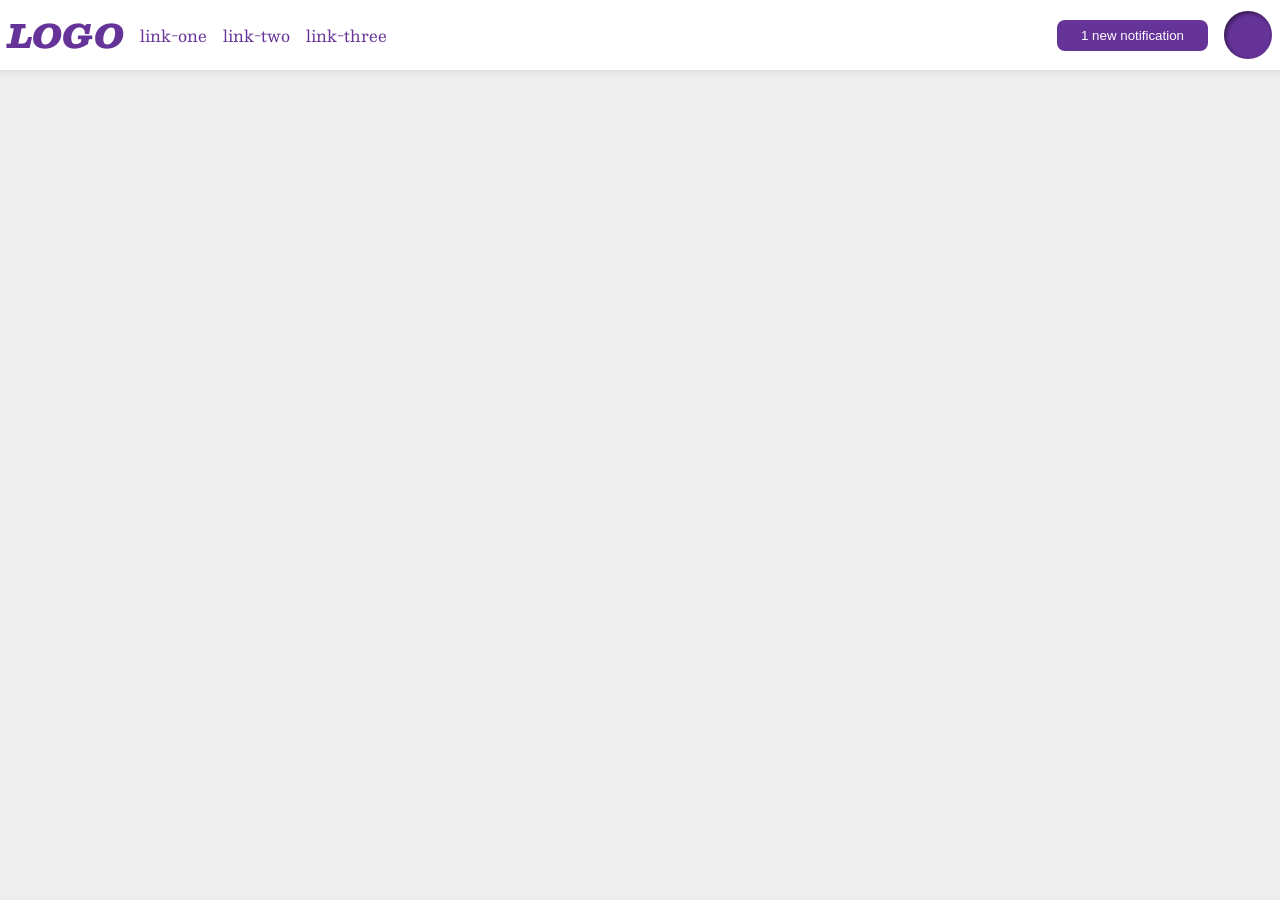
<file: foundations/flex/03-flex-header-2/index.html>
<!DOCTYPE html>
<html lang="en">
  <head>
    <meta charset="UTF-8">
    <meta http-equiv="X-UA-Compatible" content="IE=edge">
    <meta name="viewport" content="width=device-width, initial-scale=1.0">
    <title>Flex Header 2</title>
    <link rel="stylesheet" href="style.css">
  </head>
  <body>
    <div class="header">
      <div class="left">
      <div class="logo">
        LOGO
      </div>
      <ul class="links">
        <li><a href="https://google.com">link-one</a></li>
        <li><a href="https://google.com">link-two</a></li>
        <li><a href="https://google.com">link-three</a></li>
      </ul>
      </div>
      <div class="right">
      <button class="notifications">
        1 new notification
      </button>
      <div class="profile-image"></div>
      </div>
    </div>
  </body>
</html>
</file>
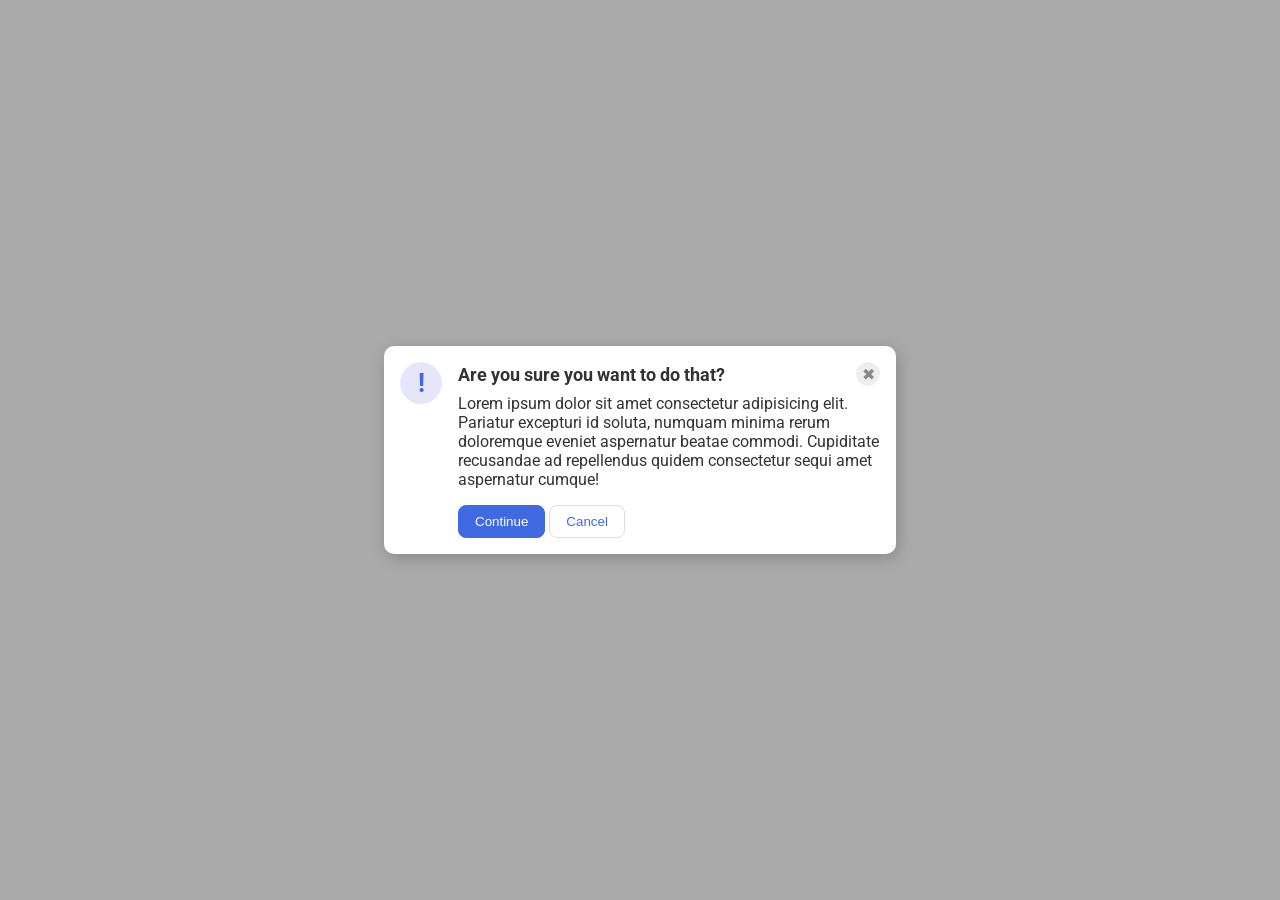
<file: foundations/flex/05-flex-modal/index.html>
<!DOCTYPE html>
<html lang="en">
  <head>
    <meta charset="UTF-8">
    <meta http-equiv="X-UA-Compatible" content="IE=edge">
    <meta name="viewport" content="width=device-width, initial-scale=1.0">
    <link rel="stylesheet" href="style.css">
    <title>Modal</title>
  </head>
  <body>
    <div class="modal">
      
      <div class="icon">!</div>
      <div class="container">
      <div class="header">Are you sure you want to do that?
      <button class="close-button">✖</button>
      </div>
      <div class="text">Lorem ipsum dolor sit amet consectetur adipisicing elit. Pariatur excepturi id soluta, numquam minima rerum doloremque eveniet aspernatur beatae commodi. Cupiditate recusandae ad repellendus quidem consectetur sequi amet aspernatur cumque!</div>
      <button class="continue">Continue</button>
      <button class="cancel">Cancel</button>
      </div>
    </div>
  </body>
</html>
</file>
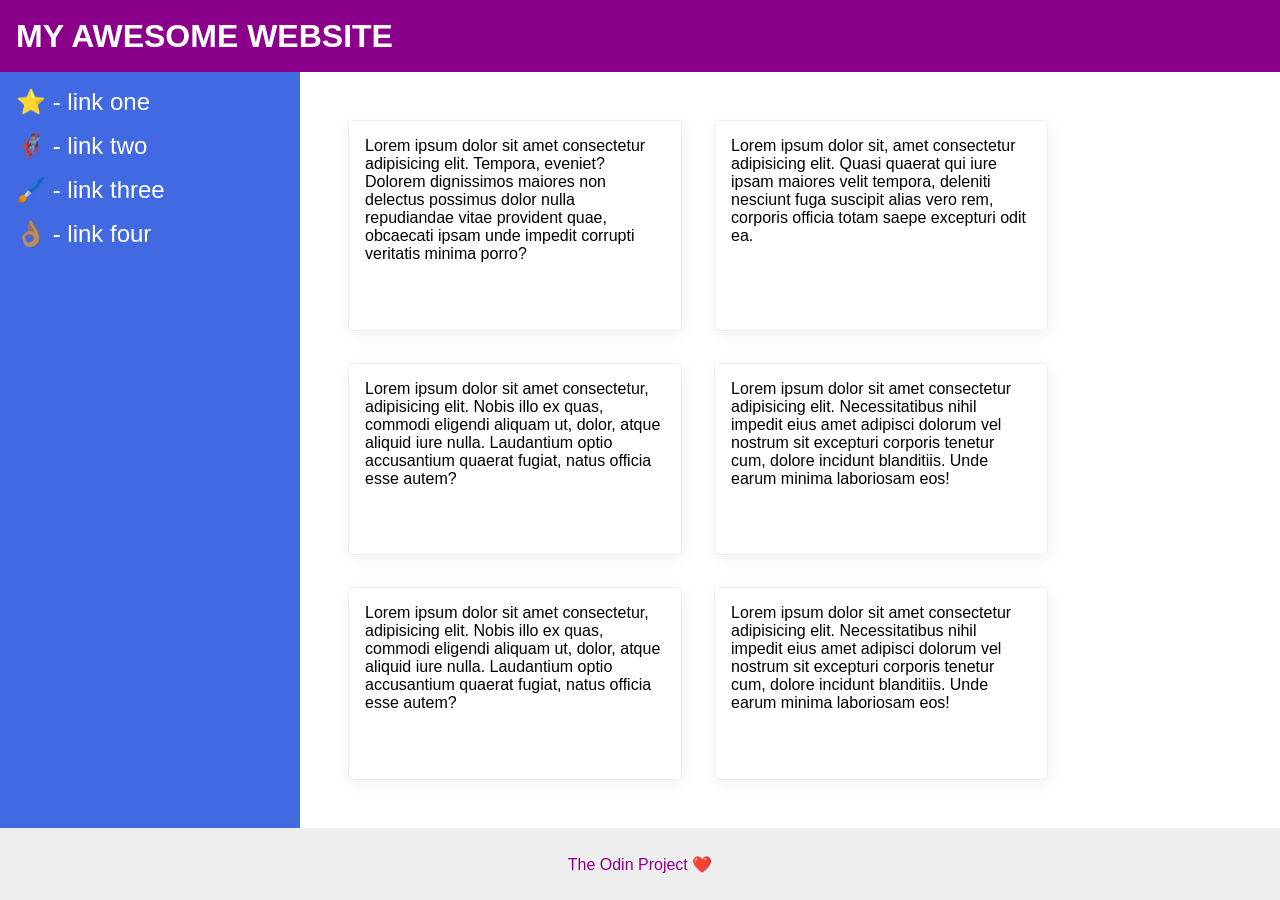
<file: foundations/flex/07-flex-layout-2/index.html>
<!DOCTYPE html>
<html lang="en">
  <head>
    <meta charset="UTF-8">
    <meta http-equiv="X-UA-Compatible" content="IE=edge">
    <meta name="viewport" content="width=device-width, initial-scale=1.0">
    <title>The Holy Grail</title>
    <link rel="stylesheet" href="style.css">
  </head>
  <body>
    <div class="header">
      MY AWESOME WEBSITE
    </div>
    
    <div class="body">
    <div class="sidebar">
      <ul>
        <li><a href="#">⭐ - link one</a></li>
        <li><a href="#">🦸🏽‍♂️ - link two</a></li>
        <li><a href="#">🖌️ - link three</a></li>
        <li><a href="#">👌🏽 - link four</a></li>
      </ul>
    </div>
    

    <div class="container">
    <div class="card">Lorem ipsum dolor sit amet consectetur adipisicing elit. Tempora, eveniet? Dolorem dignissimos maiores non delectus possimus dolor nulla repudiandae vitae provident quae, obcaecati ipsam unde impedit corrupti veritatis minima porro?</div>
    <div class="card">Lorem ipsum dolor sit, amet consectetur adipisicing elit. Quasi quaerat qui iure ipsam maiores velit tempora, deleniti nesciunt fuga suscipit alias vero rem, corporis officia totam saepe excepturi odit ea.</div>
    <div class="card">Lorem ipsum dolor sit amet consectetur, adipisicing elit. Nobis illo ex quas, commodi eligendi aliquam ut, dolor, atque aliquid iure nulla. Laudantium optio accusantium quaerat fugiat, natus officia esse autem?</div>
    <div class="card">Lorem ipsum dolor sit amet consectetur adipisicing elit. Necessitatibus nihil impedit eius amet adipisci dolorum vel nostrum sit excepturi corporis tenetur cum, dolore incidunt blanditiis. Unde earum minima laboriosam eos!</div>
    <div class="card">Lorem ipsum dolor sit amet consectetur, adipisicing elit. Nobis illo ex quas, commodi eligendi aliquam ut, dolor, atque aliquid iure nulla. Laudantium optio accusantium quaerat fugiat, natus officia esse autem?</div>
    <div class="card">Lorem ipsum dolor sit amet consectetur adipisicing elit. Necessitatibus nihil impedit eius amet adipisci dolorum vel nostrum sit excepturi corporis tenetur cum, dolore incidunt blanditiis. Unde earum minima laboriosam eos!</div>
    </div>

    </div>
    <div class="footer">
      The Odin Project ❤️
    </div>
  </body>
</html>
</file>
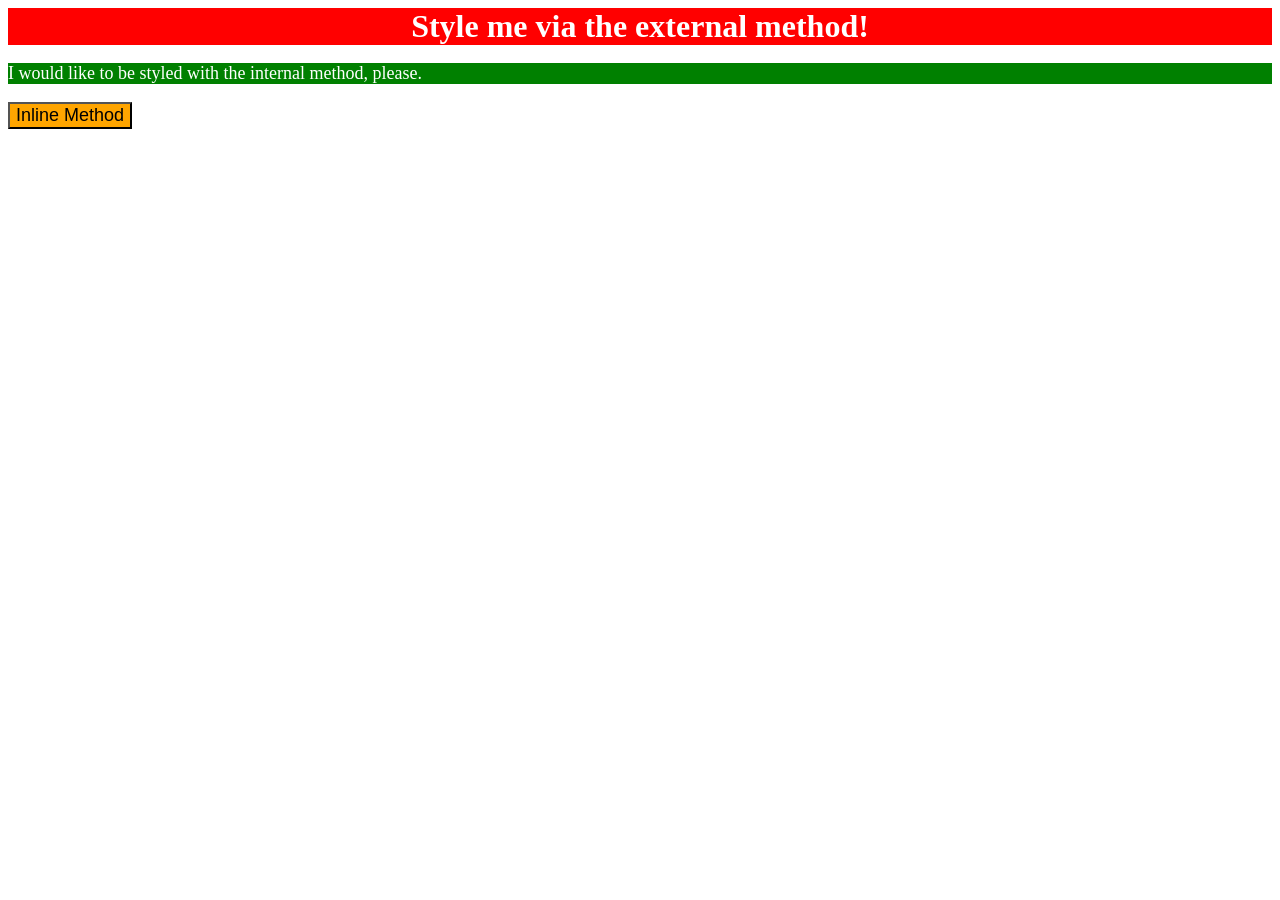
<file: foundations/intro-to-css/01-css-methods/index.html>
<!DOCTYPE html>
<html lang="en">
  <head>
    <meta charset="UTF-8">
    <meta http-equiv="X-UA-Compatible" content="IE=edge">
    <meta name="viewport" content="width=device-width, initial-scale=1.0">
    <title>Methods for Adding CSS</title>
    <link rel="stylesheet" href="index.css">
    <style>
      p{
        background-color: green;
        color: white;
        font-size: 18px;
      }
    </style>
  </head>
  <body>
    <div>Style me via the external method!</div>
    <p>I would like to be styled with the internal method, please.</p>
    <button style="background-color: orange; font-size: 18px;">Inline Method</button>
  </body>
</html>
</file>
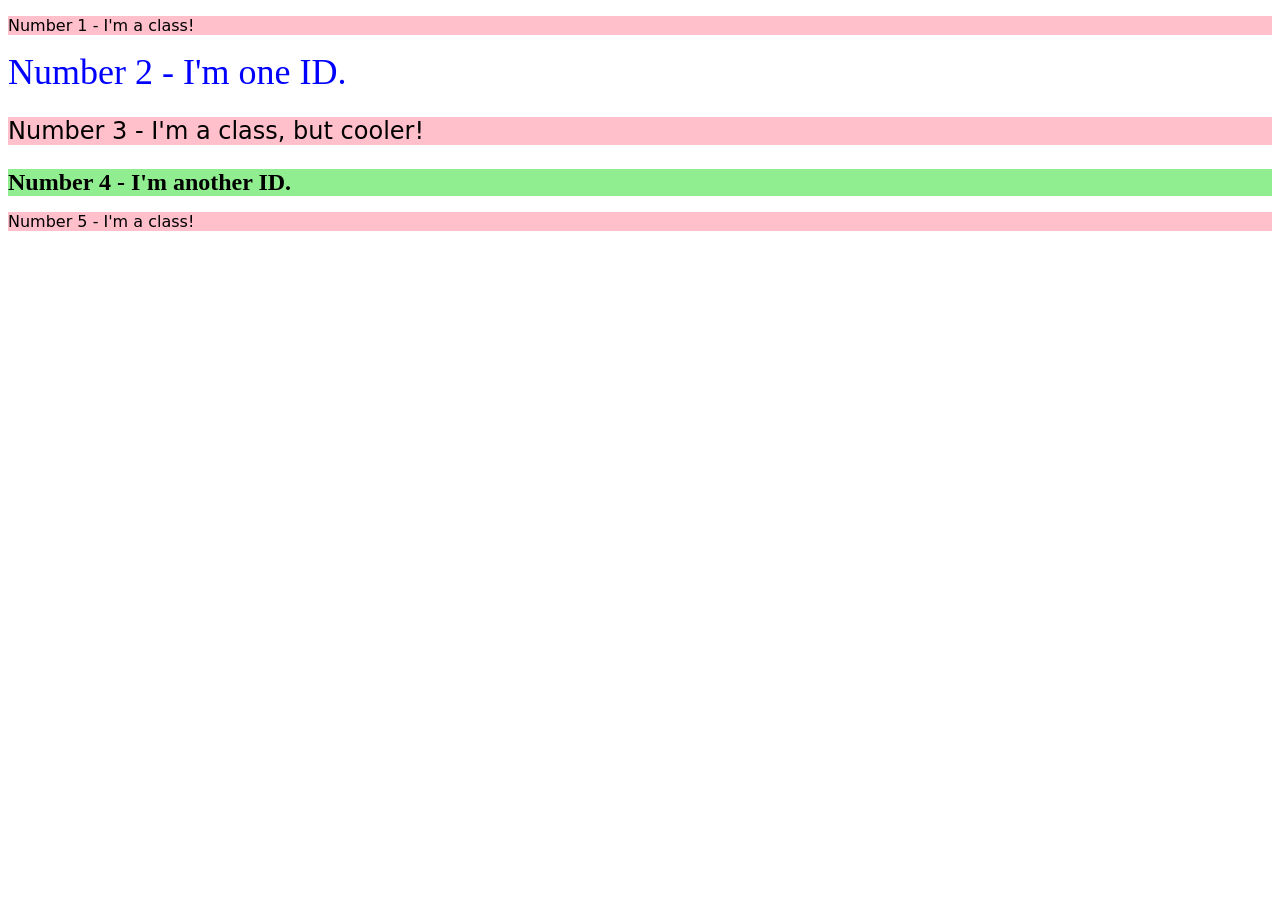
<file: foundations/intro-to-css/02-class-id-selectors/index.html>
<!DOCTYPE html>
<html lang="en">
  <head>
    <meta charset="UTF-8">
    <meta http-equiv="X-UA-Compatible" content="IE=edge">
    <meta name="viewport" content="width=device-width, initial-scale=1.0">
    <title>Class and ID Selectors</title>
    <link rel="stylesheet" href="style.css">
  </head>
  <body>
    <p class="odd">Number 1 - I'm a class!</p>
    <div id="second">Number 2 - I'm one ID.</div>
    <p class="odd font-size">Number 3 - I'm a class, but cooler!</p>
    <div id="fourth">Number 4 - I'm another ID.</div>
    <p class="odd">Number 5 - I'm a class!</p>
  </body>
</html>
</file>
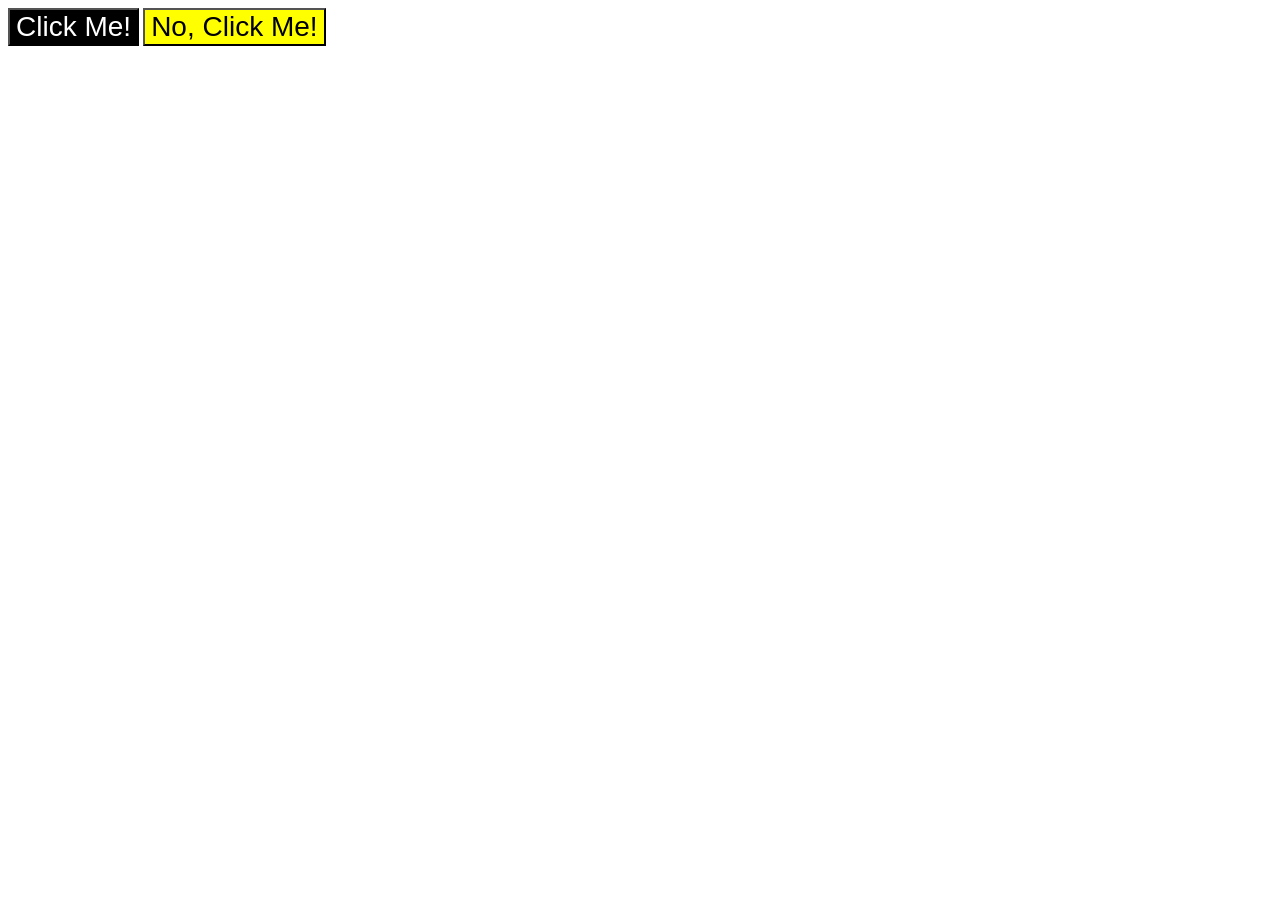
<file: foundations/intro-to-css/03-grouping-selectors/index.html>
<!DOCTYPE html>
<html lang="en">
  <head>
    <meta charset="UTF-8">
    <meta http-equiv="X-UA-Compatible" content="IE=edge">
    <meta name="viewport" content="width=device-width, initial-scale=1.0">
    <title>Grouping Selectors</title>
    <link rel="stylesheet" href="style.css">
  </head>
  <body>
    <button class="button-one">Click Me!</button>
    <button class="button-two">No, Click Me!</button>
  </body>
</html>
</file>
<file: foundations/flex/03-flex-header-2/style.css>
/* this is some magical font-importing.  
you'll learn about it later. */
@import url('https://fonts.googleapis.com/css2?family=Besley:ital,wght@0,400;1,900&display=swap');

body {
  margin: 0;
  background: #eee;
  font-family: Besley, serif;
}

.header {
  background: white;
  border-bottom: 1px solid #ddd;
  box-shadow: 0 0 8px rgba(0,0,0,.1);
  display: flex;
  justify-content: space-between;
  padding: 8px;
}

.profile-image {
  background: rebeccapurple;
  box-shadow: inset 2px 2px 4px rgba(0,0,0,.5);
  border-radius: 50%;
  width: 48px;
  height: 48px;
}

.logo {
  color: rebeccapurple;
  font-size: 32px;
  font-weight: 900;
  font-style: italic;
}

button {
  border: none;
  border-radius: 8px;
  background: rebeccapurple;
  color: white;
  padding: 8px 24px;
}

a {
  /* this removes the line under our links */
  text-decoration: none;
  color: rebeccapurple;
}

ul {
  list-style-type: none;
  display: flex;
  margin: 0;
  padding: 0;
  gap: 16px;
}

.left, .right{
  display: flex;
  align-items: center;
  gap: 16px;
}
</file>
<file: foundations/flex/05-flex-modal/style.css>
@import url('https://fonts.googleapis.com/css2?family=Roboto:wght@400;700&display=swap');

html, body {
  height: 100%;
}

body {
  font-family: Roboto, sans-serif;
  margin: 0;
  background: #aaa;
  color: #333;
  /* I'll give you this one for free lol */
  display: flex;
  align-items: center;
  justify-content: center;
}

.modal {
  background: white;
  width: 480px;
  border-radius: 10px;
  box-shadow: 2px 4px 16px rgba(0,0,0,.2);
  display: flex;
  gap: 16px;
  padding: 16px;
}

.icon {
  color: royalblue;
  font-size: 26px;
  font-weight: 700;
  background: lavender;
  width: 42px;
  height: 42px;
  border-radius: 50%;
  display: flex;
  align-items: center;
  justify-content: center;
}

.close-button {
  background: #eee;
  border-radius: 50%;
  color: #888;
  font-weight: 400;
  font-size: 16px;
  height: 24px;
  width: 24px;
  display: flex;
  align-items: center;
  justify-content: center;
  border: 1px solid #eee;
  padding: 0;
}

button {
  cursor: pointer;
  padding: 8px 16px;
  border-radius: 8px;
}

button.continue {
  background: royalblue;
  border: 1px solid royalblue;
  color: white;
}

button.cancel {
  background: white;
  border: 1px solid #ddd;
  color: royalblue;
}

.header{
  display: flex;
  justify-content: space-between;
  align-items: center;
  margin-bottom: 8px;
  font-size: 18px;
  font-weight: 700;
}

.text{
  margin-bottom: 16px;
}

.icon{
  flex-shrink: 0;
}
</file>
<file: foundations/flex/07-flex-layout-2/style.css>
body {
  font-family: -apple-system, BlinkMacSystemFont, 'Segoe UI', Roboto, Oxygen, Ubuntu, Cantarell, 'Open Sans', 'Helvetica Neue', sans-serif;
  margin: 0;
  min-height: 100vh;
  display: flex;
  flex-direction: column;
}

.header {
  height: 72px;
  background: darkmagenta;
  color: white;
  display: flex;
  align-items: center;
  font-size: 32px;
  font-weight: 900;
  padding: 0 16px;
}

.footer {
  height: 72px;
  background: #eee;
  color: darkmagenta;
  display: flex;
  justify-content: center;
  align-items: center;
}

.sidebar {
  width: 300px;
  background: royalblue;
  box-sizing: border-box;
  flex-shrink: 0;
  padding: 16px;
  
}

.card {
  border: 1px solid #eee;
  box-shadow: 2px 4px 16px rgba(0,0,0,.06);
  border-radius: 4px;
  width: 300px;
  padding: 16px;
  
}

.body{
  display: flex;
  flex: 1;
}

a{
  font-size: 24px;
  color: white;
  text-decoration: none;
}

ul{
  list-style-type: none;
  margin: 0;
  padding: 0;
}

li{
  margin-bottom: 16px;
}

.container{
  display: flex;
  gap: 32px;
  padding: 48px;
  flex-wrap: wrap;
}
</file>
<file: foundations/intro-to-css/01-css-methods/index.css>
div{
    background-color: red;
    color: white;
    font-size: 32px;
    text-align: center;
    font-weight: bold;
}
</file>
<file: foundations/intro-to-css/02-class-id-selectors/style.css>
/* Add CSS Styling */
.odd{
    background-color: pink;
    font-family: Verdana, "DejaVu Sans", sans-serif;
}

#second{
    color: blue;
    font-size: 36px;
}

.font-size{
    font-size: 24px;
}

#fourth{
    background-color: lightgreen;
    font-size: 24px;
    font-weight: bold;
}
</file>
<file: foundations/intro-to-css/03-grouping-selectors/style.css>
/* Add CSS Styling */
.button-one{
    background-color: black;
    color: white;
}

.button-two{
    background-color: yellow;
}

.button-one, 
.button-two{
    font-size: 28px;
    font-family: Helvetica, 'Times New Roman', sans-serif;
}
</file>
